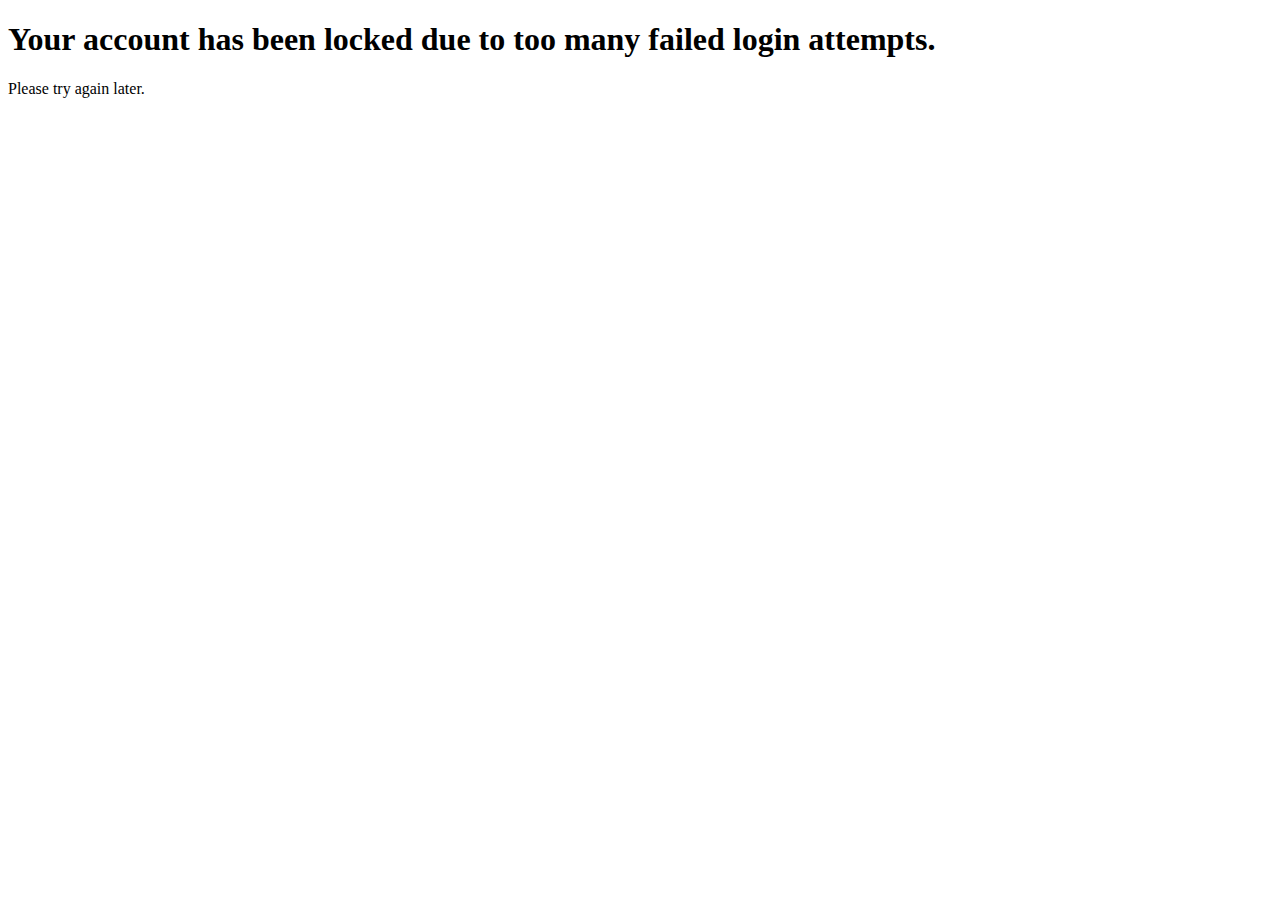
<file: templates/userauths/lockout.html>
<!-- templates/lockout.html -->
<!DOCTYPE html>
<html lang="en">
<head>
    <meta charset="UTF-8">
    <meta name="viewport" content="width=device-width, initial-scale=1.0">
    <title>Account Locked</title>
</head>
<body>
    <h1>Your account has been locked due to too many failed login attempts.</h1>
    <p>Please try again later.</p>
</body>
</html>
</file>
